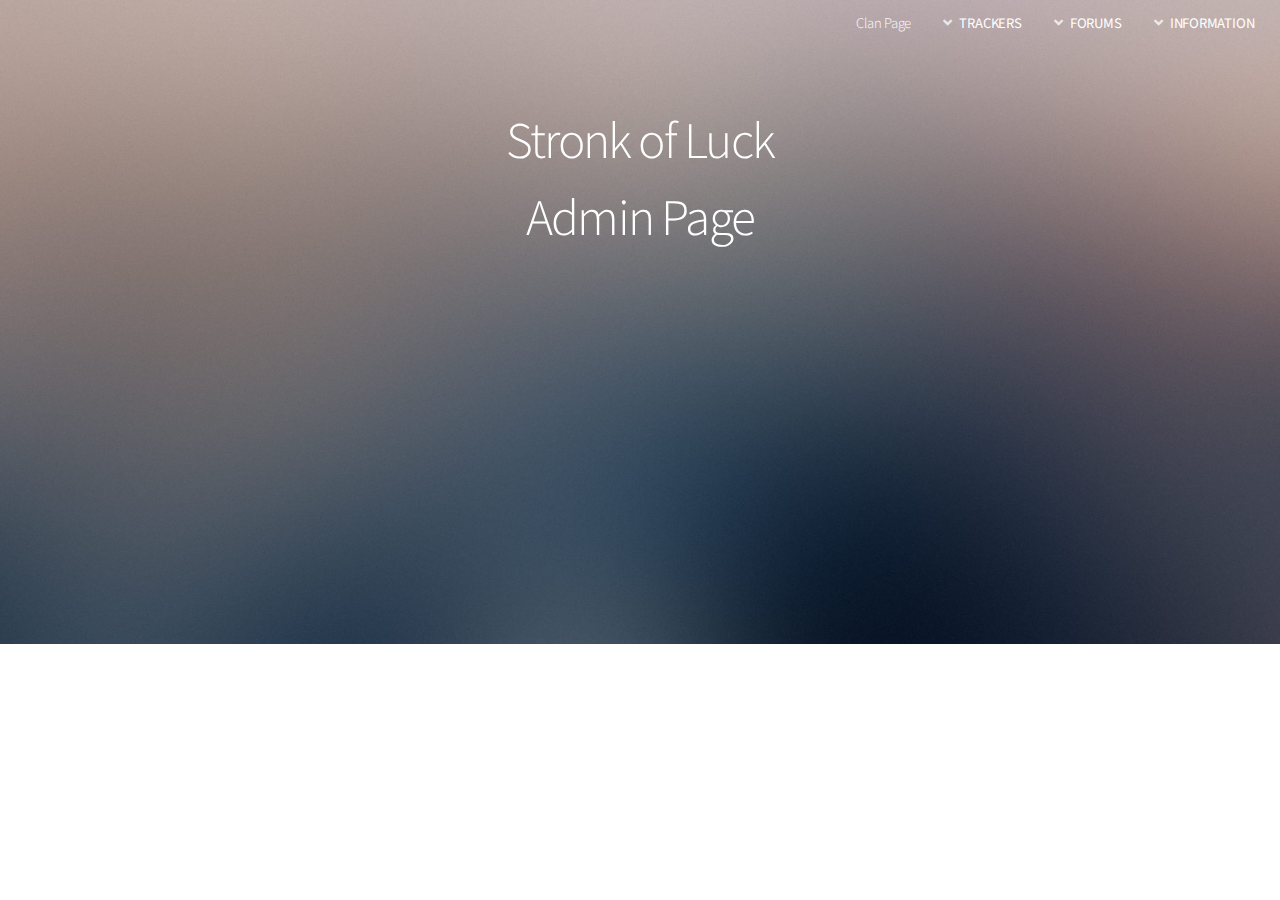
<file: index.html>
<!DOCTYPE HTML>

<html>
	<head>
		<title>STRONK OF LUCK - ADMIN PAGE</title>
		<meta charset="utf-8" />
		<meta name="viewport" content="width=device-width, initial-scale=1, user-scalable=no" />
		<link rel="stylesheet" href="assets/css/main1.css" />
	</head>
	<body>
		<div id="page-wrapper">

			<!-- Header -->
				<header id="header" class="alt">
					
					<nav id="nav">
						<ul>
			<li><a href="http://services.runescape.com/m=clan-home/clan/Stronk%20of%20Luck" target="_blank">Clan Page</a></li>
							<li>
								<b><a href="#" class="icon solid fa-angle-down">TRACKERS</a></b>
								<ul>
			<li><a href="https://docs.google.com/spreadsheets/d/1WR_7d6ysrt22IJMSfyMm2yw5zE3Q-Io3pjmzrR15iB4/edit#gid=0" target="_blank">Guest Tracker</a></li>
            <li><a href="https://docs.google.com/spreadsheets/d/1_hl8ZVlLQYo6twFkq_d51pB0wfhPUEYyTNiTgUmvX3g/edit?ts=5f4fdebe#gid=211312214" target="_blank">Clan XP Tracker</a></li>
            <li><a href="https://docs.google.com/spreadsheets/d/1tAejtEEqjmp5eZSw2b1F4j4zzGhBMt7ZC_iM9FNyd8k/edit?ts=5f4fe835#gid=1272824494" target="_blank">Citadel Tracker</a></li>
			<li><a href="https://www.runeclan.com/clan/stronk_of_luck" target="_blank">Rune Clan</a></li>
									
								</ul>
							</li>
							<li>
								<b><a href="#" class="icon solid fa-angle-down">FORUMS</a></b>
								<ul>
			<li><a href="https://secure.runescape.com/m=forum/forums?290,291,251,66164927" target="_blank">Recruit Forums</a></li>
            <li><a href="https://secure.runescape.com/m=forum/forums?94,95" target="_blank">LFC Forums</a></li>
									
								</ul>
							</li>
							<li>
								<b><a href="#" class="icon solid fa-angle-down">INFORMATION</a></b>
								<ul>
			<li><a href="https://runescape.wiki/" target="_blank">Rune Wiki</a></li>
            <li><a href="https://old.reddit.com/r/runescape/" target="_blank">RS Reddit</a></li>
            <li><a href="https://twitter.com/runescape" target="_blank">RS Twitter</a></li>
									
								</ul>
							</li>
							
						</ul>
					</nav>
				</header>

			<!-- Banner -->
					<section id="banner">
					<h2>Stronk of Luck</h2>
					<h2>Admin Page</h2>
					</ul>
				</section>
				

			<!-- Main -->
				

			<!-- Footer -->
				

		

		<!-- Scripts -->
			<script src="assets/js/jquery.min.js"></script>
			<script src="assets/js/jquery.dropotron.min.js"></script>
			<script src="assets/js/jquery.scrollex.min.js"></script>
			<script src="assets/js/browser.min.js"></script>
			<script src="assets/js/breakpoints.min.js"></script>
			<script src="assets/js/util.js"></script>
			<script src="assets/js/main.js"></script>

	</body>
</html>
</file>
<file: assets/css/main1.css>
@import url("fontawesome-all.min.css");
@import url("https://fonts.googleapis.com/css?family=Source+Sans+Pro:300,400,300italic,400italic");

/*
	Alpha by HTML5 UP
	html5up.net | @ajlkn
	Free for personal and commercial use under the CCA 3.0 license (html5up.net/license)
*/

/* Reset */

/* Based on meyerweb.com/eric/tools/css/reset (v2.0 | 20110126 | License: public domain) */

	html, div, span, applet, object,
	iframe, h1, h2, h3, h4, h5, h6, p, blockquote,
	pre, a, abbr, acronym, address, big, cite,
	code, del, dfn, em, img, ins, kbd, q, s, samp,
	small, strike, strong, sub, sup, tt, var, b,
	u, i, center, dl, dt, dd, ol, ul, li, fieldset,
	form, label, legend, table, caption, tbody,
	tfoot, thead, tr, th, td, article, aside,
	canvas, details, embed, figure, figcaption,
	footer, header, hgroup, menu, nav, output, ruby,
	section, summary, time, mark, audio, video {
		margin: 0;
		padding: 0;
		border: 0;
		font-size: 100%;
		font: inherit;
		vertical-align: baseline;
	}
	
	body
{margin:0;
padding:0; 
font-size:12px; 
font-family:verdana, Arial, Helvetica, sans-serif; 
color:#FFFFFF; 
background-image: url("images/image.jpg");
background-repeat: no-repeat;
background-size: cover;
}
	
		

	article, aside, details, figcaption, figure,
	footer, header, hgroup, menu, nav, section {
		display: block;
	}

	body {
		line-height: 1;
	}

	ol, ul {
		list-style: none;
	}

	blockquote, q {
		quotes: none;
	}

		blockquote:before, blockquote:after, q:before, q:after {
			content: '';
			content: none;
		}

	table {
		border-collapse: collapse;
		border-spacing: 0;
	}

	body {
		-webkit-text-size-adjust: none;
	}

	mark {
		background-color: transparent;
		color: inherit;
	}

	input::-moz-focus-inner {
		border: 0;
		padding: 0;
	}

	input, select, textarea {
		-moz-appearance: none;
		-webkit-appearance: none;
		-ms-appearance: none;
		appearance: none;
	}

/* Basic */

	@-ms-viewport {
		width: device-width;
	}

	body {
		-ms-overflow-style: scrollbar;
	}

	@media screen and (max-width: 480px) {

		html, body {
			min-width: 320px;
			min-height: 100%;
			background-image: url("images/image.jpg");
height: 100%;
background-repeat: no-repeat;

		}

	}

	html {
		box-sizing: border-box;
	}

	*, *:before, *:after {
		box-sizing: inherit;
	}

	

	body, input, select, textarea {
		color: #777;
		font-family: "Source Sans Pro", sans-serif;
		font-size: 16pt;
		font-weight: 300;
		line-height: 1.65em;
		letter-spacing: -0.015em;
	}

	a {
		-moz-transition: color 0.2s ease-in-out, border-bottom-color 0.2s ease-in-out;
		-webkit-transition: color 0.2s ease-in-out, border-bottom-color 0.2s ease-in-out;
		-ms-transition: color 0.2s ease-in-out, border-bottom-color 0.2s ease-in-out;
		transition: color 0.2s ease-in-out, border-bottom-color 0.2s ease-in-out;
		border-bottom: dotted 1px;
		color: #e89980;
		text-decoration: none;
	}

		a:hover {
			border-bottom-color: transparent;
		}

	strong, b {
		color: #646464;
		font-weight: 400;
	}

	em, i {
		font-style: italic;
	}

	p {
		margin: 0 0 2em 0;
	}

	h1, h2, h3, h4, h5, h6 {
		color: #646464;
		font-weight: 300;
		line-height: 1em;
		margin: 0 0 0.5em 0;
	}

		h1 a, h2 a, h3 a, h4 a, h5 a, h6 a {
			color: inherit;
			text-decoration: none;
		}

	h2 {
		font-size: 2.25em;
		line-height: 1.5em;
		letter-spacing: -0.035em;
	}

	h3 {
		font-size: 1.75em;
		line-height: 1.5em;
		letter-spacing: -0.025em;
	}

	h4 {
		font-size: 1.1em;
		line-height: 1.5em;
		letter-spacing: 0;
	}

	h5 {
		font-size: 0.9em;
		line-height: 1.5em;
		letter-spacing: 0;
	}

	h6 {
		font-size: 0.7em;
		line-height: 1.5em;
		letter-spacing: 0;
	}

	sub {
		font-size: 0.8em;
		position: relative;
		top: 0.5em;
	}

	sup {
		font-size: 0.8em;
		position: relative;
		top: -0.5em;
	}

	hr {
		border: 0;
		border-bottom: solid 2px #e5e5e5;
		margin: 2em 0;
	}

		hr.major {
			margin: 3em 0;
		}

	blockquote {
		border-left: solid 4px #e5e5e5;
		font-style: italic;
		margin: 0 0 2em 0;
		padding: 0.5em 0 0.5em 2em;
	}

	pre {
		-webkit-overflow-scrolling: touch;
		background: #f8f8f8;
		border-radius: 6px;
		border: solid 1px #e5e5e5;
		font-family: monospace;
		font-size: 0.9em;
		line-height: 1.75em;
		margin: 0 0 2em 0;
		overflow-x: auto;
		padding: 1em 1.5em;
	}

	code {
		background: #f8f8f8;
		border-radius: 6px;
		border: solid 1px #e5e5e5;
		font-family: monospace;
		font-size: 0.9em;
		margin: 0 0.25em;
		padding: 0.25em 0.65em;
	}

	.align-left {
		text-align: left;
	}

	.align-center {
		text-align: center;
	}

	.align-right {
		text-align: right;
	}

/* Row */

	.row {
		display: flex;
		flex-wrap: wrap;
		box-sizing: border-box;
		align-items: stretch;
	}

		.row > * {
			box-sizing: border-box;
		}

		.row.gtr-uniform > * > :last-child {
			margin-bottom: 0;
		}

		.row.aln-left {
			justify-content: flex-start;
		}

		.row.aln-center {
			justify-content: center;
		}

		.row.aln-right {
			justify-content: flex-end;
		}

		.row.aln-top {
			align-items: flex-start;
		}

		.row.aln-middle {
			align-items: center;
		}

		.row.aln-bottom {
			align-items: flex-end;
		}

		.row > .imp {
			order: -1;
		}

		.row > .col-1 {
			width: 8.33333%;
		}

		.row > .off-1 {
			margin-left: 8.33333%;
		}

		.row > .col-2 {
			width: 16.66667%;
		}

		.row > .off-2 {
			margin-left: 16.66667%;
		}

		.row > .col-3 {
			width: 25%;
		}

		.row > .off-3 {
			margin-left: 25%;
		}

		.row > .col-4 {
			width: 33.33333%;
		}

		.row > .off-4 {
			margin-left: 33.33333%;
		}

		.row > .col-5 {
			width: 41.66667%;
		}

		.row > .off-5 {
			margin-left: 41.66667%;
		}

		.row > .col-6 {
			width: 50%;
		}

		.row > .off-6 {
			margin-left: 50%;
		}

		.row > .col-7 {
			width: 58.33333%;
		}

		.row > .off-7 {
			margin-left: 58.33333%;
		}

		.row > .col-8 {
			width: 66.66667%;
		}

		.row > .off-8 {
			margin-left: 66.66667%;
		}

		.row > .col-9 {
			width: 75%;
		}

		.row > .off-9 {
			margin-left: 75%;
		}

		.row > .col-10 {
			width: 83.33333%;
		}

		.row > .off-10 {
			margin-left: 83.33333%;
		}

		.row > .col-11 {
			width: 91.66667%;
		}

		.row > .off-11 {
			margin-left: 91.66667%;
		}

		.row > .col-12 {
			width: 100%;
		}

		.row > .off-12 {
			margin-left: 100%;
		}

		.row.gtr-0 {
			margin-top: 0;
			margin-left: 0em;
		}

			.row.gtr-0 > * {
				padding: 0 0 0 0em;
			}

			.row.gtr-0.gtr-uniform {
				margin-top: 0em;
			}

				.row.gtr-0.gtr-uniform > * {
					padding-top: 0em;
				}

		.row.gtr-25 {
			margin-top: 0;
			margin-left: -0.5em;
		}

			.row.gtr-25 > * {
				padding: 0 0 0 0.5em;
			}

			.row.gtr-25.gtr-uniform {
				margin-top: -0.5em;
			}

				.row.gtr-25.gtr-uniform > * {
					padding-top: 0.5em;
				}

		.row.gtr-50 {
			margin-top: 0;
			margin-left: -1em;
		}

			.row.gtr-50 > * {
				padding: 0 0 0 1em;
			}

			.row.gtr-50.gtr-uniform {
				margin-top: -1em;
			}

				.row.gtr-50.gtr-uniform > * {
					padding-top: 1em;
				}

		.row {
			margin-top: 0;
			margin-left: -2em;
		}

			.row > * {
				padding: 0 0 0 2em;
			}

			.row.gtr-uniform {
				margin-top: -2em;
			}

				.row.gtr-uniform > * {
					padding-top: 2em;
				}

		.row.gtr-150 {
			margin-top: 0;
			margin-left: -3em;
		}

			.row.gtr-150 > * {
				padding: 0 0 0 3em;
			}

			.row.gtr-150.gtr-uniform {
				margin-top: -3em;
			}

				.row.gtr-150.gtr-uniform > * {
					padding-top: 3em;
				}

		.row.gtr-200 {
			margin-top: 0;
			margin-left: -4em;
		}

			.row.gtr-200 > * {
				padding: 0 0 0 4em;
			}

			.row.gtr-200.gtr-uniform {
				margin-top: -4em;
			}

				.row.gtr-200.gtr-uniform > * {
					padding-top: 4em;
				}

		@media screen and (max-width: 1680px) {

			.row {
				display: flex;
				flex-wrap: wrap;
				box-sizing: border-box;
				align-items: stretch;
			}

				.row > * {
					box-sizing: border-box;
				}

				.row.gtr-uniform > * > :last-child {
					margin-bottom: 0;
				}

				.row.aln-left {
					justify-content: flex-start;
				}

				.row.aln-center {
					justify-content: center;
				}

				.row.aln-right {
					justify-content: flex-end;
				}

				.row.aln-top {
					align-items: flex-start;
				}

				.row.aln-middle {
					align-items: center;
				}

				.row.aln-bottom {
					align-items: flex-end;
				}

				.row > .imp-wide {
					order: -1;
				}

				.row > .col-1-wide {
					width: 8.33333%;
				}

				.row > .off-1-wide {
					margin-left: 8.33333%;
				}

				.row > .col-2-wide {
					width: 16.66667%;
				}

				.row > .off-2-wide {
					margin-left: 16.66667%;
				}

				.row > .col-3-wide {
					width: 25%;
				}

				.row > .off-3-wide {
					margin-left: 25%;
				}

				.row > .col-4-wide {
					width: 33.33333%;
				}

				.row > .off-4-wide {
					margin-left: 33.33333%;
				}

				.row > .col-5-wide {
					width: 41.66667%;
				}

				.row > .off-5-wide {
					margin-left: 41.66667%;
				}

				.row > .col-6-wide {
					width: 50%;
				}

				.row > .off-6-wide {
					margin-left: 50%;
				}

				.row > .col-7-wide {
					width: 58.33333%;
				}

				.row > .off-7-wide {
					margin-left: 58.33333%;
				}

				.row > .col-8-wide {
					width: 66.66667%;
				}

				.row > .off-8-wide {
					margin-left: 66.66667%;
				}

				.row > .col-9-wide {
					width: 75%;
				}

				.row > .off-9-wide {
					margin-left: 75%;
				}

				.row > .col-10-wide {
					width: 83.33333%;
				}

				.row > .off-10-wide {
					margin-left: 83.33333%;
				}

				.row > .col-11-wide {
					width: 91.66667%;
				}

				.row > .off-11-wide {
					margin-left: 91.66667%;
				}

				.row > .col-12-wide {
					width: 100%;
				}

				.row > .off-12-wide {
					margin-left: 100%;
				}

				.row.gtr-0 {
					margin-top: 0;
					margin-left: 0em;
				}

					.row.gtr-0 > * {
						padding: 0 0 0 0em;
					}

					.row.gtr-0.gtr-uniform {
						margin-top: 0em;
					}

						.row.gtr-0.gtr-uniform > * {
							padding-top: 0em;
						}

				.row.gtr-25 {
					margin-top: 0;
					margin-left: -0.5em;
				}

					.row.gtr-25 > * {
						padding: 0 0 0 0.5em;
					}

					.row.gtr-25.gtr-uniform {
						margin-top: -0.5em;
					}

						.row.gtr-25.gtr-uniform > * {
							padding-top: 0.5em;
						}

				.row.gtr-50 {
					margin-top: 0;
					margin-left: -1em;
				}

					.row.gtr-50 > * {
						padding: 0 0 0 1em;
					}

					.row.gtr-50.gtr-uniform {
						margin-top: -1em;
					}

						.row.gtr-50.gtr-uniform > * {
							padding-top: 1em;
						}

				.row {
					margin-top: 0;
					margin-left: -2em;
				}

					.row > * {
						padding: 0 0 0 2em;
					}

					.row.gtr-uniform {
						margin-top: -2em;
					}

						.row.gtr-uniform > * {
							padding-top: 2em;
						}

				.row.gtr-150 {
					margin-top: 0;
					margin-left: -3em;
				}

					.row.gtr-150 > * {
						padding: 0 0 0 3em;
					}

					.row.gtr-150.gtr-uniform {
						margin-top: -3em;
					}

						.row.gtr-150.gtr-uniform > * {
							padding-top: 3em;
						}

				.row.gtr-200 {
					margin-top: 0;
					margin-left: -4em;
				}

					.row.gtr-200 > * {
						padding: 0 0 0 4em;
					}

					.row.gtr-200.gtr-uniform {
						margin-top: -4em;
					}

						.row.gtr-200.gtr-uniform > * {
							padding-top: 4em;
						}

		}

		@media screen and (max-width: 1280px) {

			.row {
				display: flex;
				flex-wrap: wrap;
				box-sizing: border-box;
				align-items: stretch;
			}

				.row > * {
					box-sizing: border-box;
				}

				.row.gtr-uniform > * > :last-child {
					margin-bottom: 0;
				}

				.row.aln-left {
					justify-content: flex-start;
				}

				.row.aln-center {
					justify-content: center;
				}

				.row.aln-right {
					justify-content: flex-end;
				}

				.row.aln-top {
					align-items: flex-start;
				}

				.row.aln-middle {
					align-items: center;
				}

				.row.aln-bottom {
					align-items: flex-end;
				}

				.row > .imp-normal {
					order: -1;
				}

				.row > .col-1-normal {
					width: 8.33333%;
				}

				.row > .off-1-normal {
					margin-left: 8.33333%;
				}

				.row > .col-2-normal {
					width: 16.66667%;
				}

				.row > .off-2-normal {
					margin-left: 16.66667%;
				}

				.row > .col-3-normal {
					width: 25%;
				}

				.row > .off-3-normal {
					margin-left: 25%;
				}

				.row > .col-4-normal {
					width: 33.33333%;
				}

				.row > .off-4-normal {
					margin-left: 33.33333%;
				}

				.row > .col-5-normal {
					width: 41.66667%;
				}

				.row > .off-5-normal {
					margin-left: 41.66667%;
				}

				.row > .col-6-normal {
					width: 50%;
				}

				.row > .off-6-normal {
					margin-left: 50%;
				}

				.row > .col-7-normal {
					width: 58.33333%;
				}

				.row > .off-7-normal {
					margin-left: 58.33333%;
				}

				.row > .col-8-normal {
					width: 66.66667%;
				}

				.row > .off-8-normal {
					margin-left: 66.66667%;
				}

				.row > .col-9-normal {
					width: 75%;
				}

				.row > .off-9-normal {
					margin-left: 75%;
				}

				.row > .col-10-normal {
					width: 83.33333%;
				}

				.row > .off-10-normal {
					margin-left: 83.33333%;
				}

				.row > .col-11-normal {
					width: 91.66667%;
				}

				.row > .off-11-normal {
					margin-left: 91.66667%;
				}

				.row > .col-12-normal {
					width: 100%;
				}

				.row > .off-12-normal {
					margin-left: 100%;
				}

				.row.gtr-0 {
					margin-top: 0;
					margin-left: 0em;
				}

					.row.gtr-0 > * {
						padding: 0 0 0 0em;
					}

					.row.gtr-0.gtr-uniform {
						margin-top: 0em;
					}

						.row.gtr-0.gtr-uniform > * {
							padding-top: 0em;
						}

				.row.gtr-25 {
					margin-top: 0;
					margin-left: -0.5em;
				}

					.row.gtr-25 > * {
						padding: 0 0 0 0.5em;
					}

					.row.gtr-25.gtr-uniform {
						margin-top: -0.5em;
					}

						.row.gtr-25.gtr-uniform > * {
							padding-top: 0.5em;
						}

				.row.gtr-50 {
					margin-top: 0;
					margin-left: -1em;
				}

					.row.gtr-50 > * {
						padding: 0 0 0 1em;
					}

					.row.gtr-50.gtr-uniform {
						margin-top: -1em;
					}

						.row.gtr-50.gtr-uniform > * {
							padding-top: 1em;
						}

				.row {
					margin-top: 0;
					margin-left: -2em;
				}

					.row > * {
						padding: 0 0 0 2em;
					}

					.row.gtr-uniform {
						margin-top: -2em;
					}

						.row.gtr-uniform > * {
							padding-top: 2em;
						}

				.row.gtr-150 {
					margin-top: 0;
					margin-left: -3em;
				}

					.row.gtr-150 > * {
						padding: 0 0 0 3em;
					}

					.row.gtr-150.gtr-uniform {
						margin-top: -3em;
					}

						.row.gtr-150.gtr-uniform > * {
							padding-top: 3em;
						}

				.row.gtr-200 {
					margin-top: 0;
					margin-left: -4em;
				}

					.row.gtr-200 > * {
						padding: 0 0 0 4em;
					}

					.row.gtr-200.gtr-uniform {
						margin-top: -4em;
					}

						.row.gtr-200.gtr-uniform > * {
							padding-top: 4em;
						}

		}

		@media screen and (max-width: 980px) {

			.row {
				display: flex;
				flex-wrap: wrap;
				box-sizing: border-box;
				align-items: stretch;
			}

				.row > * {
					box-sizing: border-box;
				}

				.row.gtr-uniform > * > :last-child {
					margin-bottom: 0;
				}

				.row.aln-left {
					justify-content: flex-start;
				}

				.row.aln-center {
					justify-content: center;
				}

				.row.aln-right {
					justify-content: flex-end;
				}

				.row.aln-top {
					align-items: flex-start;
				}

				.row.aln-middle {
					align-items: center;
				}

				.row.aln-bottom {
					align-items: flex-end;
				}

				.row > .imp-narrow {
					order: -1;
				}

				.row > .col-1-narrow {
					width: 8.33333%;
				}

				.row > .off-1-narrow {
					margin-left: 8.33333%;
				}

				.row > .col-2-narrow {
					width: 16.66667%;
				}

				.row > .off-2-narrow {
					margin-left: 16.66667%;
				}

				.row > .col-3-narrow {
					width: 25%;
				}

				.row > .off-3-narrow {
					margin-left: 25%;
				}

				.row > .col-4-narrow {
					width: 33.33333%;
				}

				.row > .off-4-narrow {
					margin-left: 33.33333%;
				}

				.row > .col-5-narrow {
					width: 41.66667%;
				}

				.row > .off-5-narrow {
					margin-left: 41.66667%;
				}

				.row > .col-6-narrow {
					width: 50%;
				}

				.row > .off-6-narrow {
					margin-left: 50%;
				}

				.row > .col-7-narrow {
					width: 58.33333%;
				}

				.row > .off-7-narrow {
					margin-left: 58.33333%;
				}

				.row > .col-8-narrow {
					width: 66.66667%;
				}

				.row > .off-8-narrow {
					margin-left: 66.66667%;
				}

				.row > .col-9-narrow {
					width: 75%;
				}

				.row > .off-9-narrow {
					margin-left: 75%;
				}

				.row > .col-10-narrow {
					width: 83.33333%;
				}

				.row > .off-10-narrow {
					margin-left: 83.33333%;
				}

				.row > .col-11-narrow {
					width: 91.66667%;
				}

				.row > .off-11-narrow {
					margin-left: 91.66667%;
				}

				.row > .col-12-narrow {
					width: 100%;
				}

				.row > .off-12-narrow {
					margin-left: 100%;
				}

				.row.gtr-0 {
					margin-top: 0;
					margin-left: 0em;
				}

					.row.gtr-0 > * {
						padding: 0 0 0 0em;
					}

					.row.gtr-0.gtr-uniform {
						margin-top: 0em;
					}

						.row.gtr-0.gtr-uniform > * {
							padding-top: 0em;
						}

				.row.gtr-25 {
					margin-top: 0;
					margin-left: -0.5em;
				}

					.row.gtr-25 > * {
						padding: 0 0 0 0.5em;
					}

					.row.gtr-25.gtr-uniform {
						margin-top: -0.5em;
					}

						.row.gtr-25.gtr-uniform > * {
							padding-top: 0.5em;
						}

				.row.gtr-50 {
					margin-top: 0;
					margin-left: -1em;
				}

					.row.gtr-50 > * {
						padding: 0 0 0 1em;
					}

					.row.gtr-50.gtr-uniform {
						margin-top: -1em;
					}

						.row.gtr-50.gtr-uniform > * {
							padding-top: 1em;
						}

				.row {
					margin-top: 0;
					margin-left: -2em;
				}

					.row > * {
						padding: 0 0 0 2em;
					}

					.row.gtr-uniform {
						margin-top: -2em;
					}

						.row.gtr-uniform > * {
							padding-top: 2em;
						}

				.row.gtr-150 {
					margin-top: 0;
					margin-left: -3em;
				}

					.row.gtr-150 > * {
						padding: 0 0 0 3em;
					}

					.row.gtr-150.gtr-uniform {
						margin-top: -3em;
					}

						.row.gtr-150.gtr-uniform > * {
							padding-top: 3em;
						}

				.row.gtr-200 {
					margin-top: 0;
					margin-left: -4em;
				}

					.row.gtr-200 > * {
						padding: 0 0 0 4em;
					}

					.row.gtr-200.gtr-uniform {
						margin-top: -4em;
					}

						.row.gtr-200.gtr-uniform > * {
							padding-top: 4em;
						}

		}

		@media screen and (max-width: 840px) {

			.row {
				display: flex;
				flex-wrap: wrap;
				box-sizing: border-box;
				align-items: stretch;
			}

				.row > * {
					box-sizing: border-box;
				}

				.row.gtr-uniform > * > :last-child {
					margin-bottom: 0;
				}

				.row.aln-left {
					justify-content: flex-start;
				}

				.row.aln-center {
					justify-content: center;
				}

				.row.aln-right {
					justify-content: flex-end;
				}

				.row.aln-top {
					align-items: flex-start;
				}

				.row.aln-middle {
					align-items: center;
				}

				.row.aln-bottom {
					align-items: flex-end;
				}

				.row > .imp-narrower {
					order: -1;
				}

				.row > .col-1-narrower {
					width: 8.33333%;
				}

				.row > .off-1-narrower {
					margin-left: 8.33333%;
				}

				.row > .col-2-narrower {
					width: 16.66667%;
				}

				.row > .off-2-narrower {
					margin-left: 16.66667%;
				}

				.row > .col-3-narrower {
					width: 25%;
				}

				.row > .off-3-narrower {
					margin-left: 25%;
				}

				.row > .col-4-narrower {
					width: 33.33333%;
				}

				.row > .off-4-narrower {
					margin-left: 33.33333%;
				}

				.row > .col-5-narrower {
					width: 41.66667%;
				}

				.row > .off-5-narrower {
					margin-left: 41.66667%;
				}

				.row > .col-6-narrower {
					width: 50%;
				}

				.row > .off-6-narrower {
					margin-left: 50%;
				}

				.row > .col-7-narrower {
					width: 58.33333%;
				}

				.row > .off-7-narrower {
					margin-left: 58.33333%;
				}

				.row > .col-8-narrower {
					width: 66.66667%;
				}

				.row > .off-8-narrower {
					margin-left: 66.66667%;
				}

				.row > .col-9-narrower {
					width: 75%;
				}

				.row > .off-9-narrower {
					margin-left: 75%;
				}

				.row > .col-10-narrower {
					width: 83.33333%;
				}

				.row > .off-10-narrower {
					margin-left: 83.33333%;
				}

				.row > .col-11-narrower {
					width: 91.66667%;
				}

				.row > .off-11-narrower {
					margin-left: 91.66667%;
				}

				.row > .col-12-narrower {
					width: 100%;
				}

				.row > .off-12-narrower {
					margin-left: 100%;
				}

				.row.gtr-0 {
					margin-top: 0;
					margin-left: 0em;
				}

					.row.gtr-0 > * {
						padding: 0 0 0 0em;
					}

					.row.gtr-0.gtr-uniform {
						margin-top: 0em;
					}

						.row.gtr-0.gtr-uniform > * {
							padding-top: 0em;
						}

				.row.gtr-25 {
					margin-top: 0;
					margin-left: -0.5em;
				}

					.row.gtr-25 > * {
						padding: 0 0 0 0.5em;
					}

					.row.gtr-25.gtr-uniform {
						margin-top: -0.5em;
					}

						.row.gtr-25.gtr-uniform > * {
							padding-top: 0.5em;
						}

				.row.gtr-50 {
					margin-top: 0;
					margin-left: -1em;
				}

					.row.gtr-50 > * {
						padding: 0 0 0 1em;
					}

					.row.gtr-50.gtr-uniform {
						margin-top: -1em;
					}

						.row.gtr-50.gtr-uniform > * {
							padding-top: 1em;
						}

				.row {
					margin-top: 0;
					margin-left: -2em;
				}

					.row > * {
						padding: 0 0 0 2em;
					}

					.row.gtr-uniform {
						margin-top: -2em;
					}

						.row.gtr-uniform > * {
							padding-top: 2em;
						}

				.row.gtr-150 {
					margin-top: 0;
					margin-left: -3em;
				}

					.row.gtr-150 > * {
						padding: 0 0 0 3em;
					}

					.row.gtr-150.gtr-uniform {
						margin-top: -3em;
					}

						.row.gtr-150.gtr-uniform > * {
							padding-top: 3em;
						}

				.row.gtr-200 {
					margin-top: 0;
					margin-left: -4em;
				}

					.row.gtr-200 > * {
						padding: 0 0 0 4em;
					}

					.row.gtr-200.gtr-uniform {
						margin-top: -4em;
					}

						.row.gtr-200.gtr-uniform > * {
							padding-top: 4em;
						}

		}

		@media screen and (max-width: 736px) {

			.row {
				display: flex;
				flex-wrap: wrap;
				box-sizing: border-box;
				align-items: stretch;
			}

				.row > * {
					box-sizing: border-box;
				}

				.row.gtr-uniform > * > :last-child {
					margin-bottom: 0;
				}

				.row.aln-left {
					justify-content: flex-start;
				}

				.row.aln-center {
					justify-content: center;
				}

				.row.aln-right {
					justify-content: flex-end;
				}

				.row.aln-top {
					align-items: flex-start;
				}

				.row.aln-middle {
					align-items: center;
				}

				.row.aln-bottom {
					align-items: flex-end;
				}

				.row > .imp-mobile {
					order: -1;
				}

				.row > .col-1-mobile {
					width: 8.33333%;
				}

				.row > .off-1-mobile {
					margin-left: 8.33333%;
				}

				.row > .col-2-mobile {
					width: 16.66667%;
				}

				.row > .off-2-mobile {
					margin-left: 16.66667%;
				}

				.row > .col-3-mobile {
					width: 25%;
				}

				.row > .off-3-mobile {
					margin-left: 25%;
				}

				.row > .col-4-mobile {
					width: 33.33333%;
				}

				.row > .off-4-mobile {
					margin-left: 33.33333%;
				}

				.row > .col-5-mobile {
					width: 41.66667%;
				}

				.row > .off-5-mobile {
					margin-left: 41.66667%;
				}

				.row > .col-6-mobile {
					width: 50%;
				}

				.row > .off-6-mobile {
					margin-left: 50%;
				}

				.row > .col-7-mobile {
					width: 58.33333%;
				}

				.row > .off-7-mobile {
					margin-left: 58.33333%;
				}

				.row > .col-8-mobile {
					width: 66.66667%;
				}

				.row > .off-8-mobile {
					margin-left: 66.66667%;
				}

				.row > .col-9-mobile {
					width: 75%;
				}

				.row > .off-9-mobile {
					margin-left: 75%;
				}

				.row > .col-10-mobile {
					width: 83.33333%;
				}

				.row > .off-10-mobile {
					margin-left: 83.33333%;
				}

				.row > .col-11-mobile {
					width: 91.66667%;
				}

				.row > .off-11-mobile {
					margin-left: 91.66667%;
				}

				.row > .col-12-mobile {
					width: 100%;
				}

				.row > .off-12-mobile {
					margin-left: 100%;
				}

				.row.gtr-0 {
					margin-top: 0;
					margin-left: 0em;
				}

					.row.gtr-0 > * {
						padding: 0 0 0 0em;
					}

					.row.gtr-0.gtr-uniform {
						margin-top: 0em;
					}

						.row.gtr-0.gtr-uniform > * {
							padding-top: 0em;
						}

				.row.gtr-25 {
					margin-top: 0;
					margin-left: -0.5em;
				}

					.row.gtr-25 > * {
						padding: 0 0 0 0.5em;
					}

					.row.gtr-25.gtr-uniform {
						margin-top: -0.5em;
					}

						.row.gtr-25.gtr-uniform > * {
							padding-top: 0.5em;
						}

				.row.gtr-50 {
					margin-top: 0;
					margin-left: -1em;
				}

					.row.gtr-50 > * {
						padding: 0 0 0 1em;
					}

					.row.gtr-50.gtr-uniform {
						margin-top: -1em;
					}

						.row.gtr-50.gtr-uniform > * {
							padding-top: 1em;
						}

				.row {
					margin-top: 0;
					margin-left: -2em;
				}

					.row > * {
						padding: 0 0 0 2em;
					}

					.row.gtr-uniform {
						margin-top: -2em;
					}

						.row.gtr-uniform > * {
							padding-top: 2em;
						}

				.row.gtr-150 {
					margin-top: 0;
					margin-left: -3em;
				}

					.row.gtr-150 > * {
						padding: 0 0 0 3em;
					}

					.row.gtr-150.gtr-uniform {
						margin-top: -3em;
					}

						.row.gtr-150.gtr-uniform > * {
							padding-top: 3em;
						}

				.row.gtr-200 {
					margin-top: 0;
					margin-left: -4em;
				}

					.row.gtr-200 > * {
						padding: 0 0 0 4em;
					}

					.row.gtr-200.gtr-uniform {
						margin-top: -4em;
					}

						.row.gtr-200.gtr-uniform > * {
							padding-top: 4em;
						}

		}

		@media screen and (max-width: 480px) {

			.row {
				display: flex;
				flex-wrap: wrap;
				box-sizing: border-box;
				align-items: stretch;
			}

				.row > * {
					box-sizing: border-box;
				}

				.row.gtr-uniform > * > :last-child {
					margin-bottom: 0;
				}

				.row.aln-left {
					justify-content: flex-start;
				}

				.row.aln-center {
					justify-content: center;
				}

				.row.aln-right {
					justify-content: flex-end;
				}

				.row.aln-top {
					align-items: flex-start;
				}

				.row.aln-middle {
					align-items: center;
				}

				.row.aln-bottom {
					align-items: flex-end;
				}

				.row > .imp-mobilep {
					order: -1;
				}

				.row > .col-1-mobilep {
					width: 8.33333%;
				}

				.row > .off-1-mobilep {
					margin-left: 8.33333%;
				}

				.row > .col-2-mobilep {
					width: 16.66667%;
				}

				.row > .off-2-mobilep {
					margin-left: 16.66667%;
				}

				.row > .col-3-mobilep {
					width: 25%;
				}

				.row > .off-3-mobilep {
					margin-left: 25%;
				}

				.row > .col-4-mobilep {
					width: 33.33333%;
				}

				.row > .off-4-mobilep {
					margin-left: 33.33333%;
				}

				.row > .col-5-mobilep {
					width: 41.66667%;
				}

				.row > .off-5-mobilep {
					margin-left: 41.66667%;
				}

				.row > .col-6-mobilep {
					width: 50%;
				}

				.row > .off-6-mobilep {
					margin-left: 50%;
				}

				.row > .col-7-mobilep {
					width: 58.33333%;
				}

				.row > .off-7-mobilep {
					margin-left: 58.33333%;
				}

				.row > .col-8-mobilep {
					width: 66.66667%;
				}

				.row > .off-8-mobilep {
					margin-left: 66.66667%;
				}

				.row > .col-9-mobilep {
					width: 75%;
				}

				.row > .off-9-mobilep {
					margin-left: 75%;
				}

				.row > .col-10-mobilep {
					width: 83.33333%;
				}

				.row > .off-10-mobilep {
					margin-left: 83.33333%;
				}

				.row > .col-11-mobilep {
					width: 91.66667%;
				}

				.row > .off-11-mobilep {
					margin-left: 91.66667%;
				}

				.row > .col-12-mobilep {
					width: 100%;
				}

				.row > .off-12-mobilep {
					margin-left: 100%;
				}

				.row.gtr-0 {
					margin-top: 0;
					margin-left: 0em;
				}

					.row.gtr-0 > * {
						padding: 0 0 0 0em;
					}

					.row.gtr-0.gtr-uniform {
						margin-top: 0em;
					}

						.row.gtr-0.gtr-uniform > * {
							padding-top: 0em;
						}

				.row.gtr-25 {
					margin-top: 0;
					margin-left: -0.5em;
				}

					.row.gtr-25 > * {
						padding: 0 0 0 0.5em;
					}

					.row.gtr-25.gtr-uniform {
						margin-top: -0.5em;
					}

						.row.gtr-25.gtr-uniform > * {
							padding-top: 0.5em;
						}

				.row.gtr-50 {
					margin-top: 0;
					margin-left: -1em;
				}

					.row.gtr-50 > * {
						padding: 0 0 0 1em;
					}

					.row.gtr-50.gtr-uniform {
						margin-top: -1em;
					}

						.row.gtr-50.gtr-uniform > * {
							padding-top: 1em;
						}

				.row {
					margin-top: 0;
					margin-left: -2em;
				}

					.row > * {
						padding: 0 0 0 2em;
					}

					.row.gtr-uniform {
						margin-top: -2em;
					}

						.row.gtr-uniform > * {
							padding-top: 2em;
						}

				.row.gtr-150 {
					margin-top: 0;
					margin-left: -3em;
				}

					.row.gtr-150 > * {
						padding: 0 0 0 3em;
					}

					.row.gtr-150.gtr-uniform {
						margin-top: -3em;
					}

						.row.gtr-150.gtr-uniform > * {
							padding-top: 3em;
						}

				.row.gtr-200 {
					margin-top: 0;
					margin-left: -4em;
				}

					.row.gtr-200 > * {
						padding: 0 0 0 4em;
					}

					.row.gtr-200.gtr-uniform {
						margin-top: -4em;
					}

						.row.gtr-200.gtr-uniform > * {
							padding-top: 4em;
						}

		}

/* Container */

	.container {
		margin: 0 auto;
		max-width: calc(100% - 5em);
		width: 60em;
	}

		.container.xsmall {
			width: 15em;
		}

		.container.small {
			width: 30em;
		}

		.container.medium {
			width: 45em;
		}

		.container.large {
			width: 75em;
		}

		.container.xlarge {
			width: 90em;
		}

		.container.max {
			width: 100%;
		}

		@media screen and (max-width: 840px) {

			.container {
				width: 100% !important;
			}

		}

		@media screen and (max-width: 736px) {

			.container {
				max-width: 100%;
			}

		}

/* Section/Article */

	section.special, article.special {
		text-align: center;
	}

	header p {
		color: #999;
		position: relative;
		margin: 0 0 1.5em 0;
		font-style: italic;
	}

	header h2 + p {
		font-size: 1.25em;
		margin-top: -1em;
		line-height: 1.5em;
	}

	header h3 + p {
		font-size: 1.1em;
		margin-top: -0.85em;
		line-height: 1.5em;
	}

	header h4 + p,
	header h5 + p,
	header h6 + p {
		font-size: 0.8em;
		margin-top: -0.5em;
		line-height: 1.5em;
	}

	header.major {
		padding: 1em 0;
		text-align: center;
	}

		header.major h2 {
			margin: 0;
		}

		header.major p {
			display: inline-block;
			border-top: solid 2px #e5e5e5;
			color: #777;
			margin: 1.5em 0 0 0;
			padding: 1.5em 0 0 0;
			font-style: normal;
		}

/* Form */

	form {
		margin: 0 0 2em 0;
	}

	label {
		color: #646464;
		display: block;
		font-size: 0.9em;
		font-weight: 300;
		margin: 0 0 1em 0;
	}

	input[type="text"],
	input[type="password"],
	input[type="email"],
	select,
	textarea {
		-moz-appearance: none;
		-webkit-appearance: none;
		-ms-appearance: none;
		appearance: none;
		background-color: #f8f8f8;
		border-radius: 6px;
		border: solid 1px #e5e5e5;
		color: inherit;
		display: block;
		outline: 0;
		padding: 0 1em;
		text-decoration: none;
		width: 100%;
	}

		input[type="text"]:invalid,
		input[type="password"]:invalid,
		input[type="email"]:invalid,
		select:invalid,
		textarea:invalid {
			box-shadow: none;
		}

		input[type="text"]:focus,
		input[type="password"]:focus,
		input[type="email"]:focus,
		select:focus,
		textarea:focus {
			border-color: #e89980;
			box-shadow: 0 0 0 2px #e89980;
		}

	select {
		background-image: url("data:image/svg+xml;charset=utf8,%3Csvg xmlns='http://www.w3.org/2000/svg' width='40' height='40' preserveAspectRatio='none' viewBox='0 0 40 40'%3E%3Cpath d='M9.4,12.3l10.4,10.4l10.4-10.4c0.2-0.2,0.5-0.4,0.9-0.4c0.3,0,0.6,0.1,0.9,0.4l3.3,3.3c0.2,0.2,0.4,0.5,0.4,0.9 c0,0.4-0.1,0.6-0.4,0.9L20.7,31.9c-0.2,0.2-0.5,0.4-0.9,0.4c-0.3,0-0.6-0.1-0.9-0.4L4.3,17.3c-0.2-0.2-0.4-0.5-0.4-0.9 c0-0.4,0.1-0.6,0.4-0.9l3.3-3.3c0.2-0.2,0.5-0.4,0.9-0.4S9.1,12.1,9.4,12.3z' fill='%23e5e5e5' /%3E%3C/svg%3E");
		background-size: 1.25em;
		background-repeat: no-repeat;
		background-position: calc(100% - 1em) center;
		height: 3em;
		padding-right: 3em;
		text-overflow: ellipsis;
	}

		select option {
			color: #777;
			
		}

		select:focus::-ms-value {
			background-color: transparent;
		}

		select::-ms-expand {
			display: none;
		}

	input[type="text"],
	input[type="password"],
	input[type="email"],
	select {
		height: 3em;
	}

	textarea {
		padding: 0.75em 1em;
	}

	input[type="checkbox"],
	input[type="radio"] {
		-moz-appearance: none;
		-webkit-appearance: none;
		-ms-appearance: none;
		appearance: none;
		display: block;
		float: left;
		margin-right: -2em;
		opacity: 0;
		width: 1em;
		z-index: -1;
	}

		input[type="checkbox"] + label,
		input[type="radio"] + label {
			text-decoration: none;
			color: #777;
			cursor: pointer;
			display: inline-block;
			font-size: 1em;
			font-weight: 300;
			padding-left: 2.55em;
			padding-right: 0.75em;
			position: relative;
		}

			input[type="checkbox"] + label:before,
			input[type="radio"] + label:before {
				-moz-osx-font-smoothing: grayscale;
				-webkit-font-smoothing: antialiased;
				display: inline-block;
				font-style: normal;
				font-variant: normal;
				text-rendering: auto;
				line-height: 1;
				text-transform: none !important;
				font-family: 'Font Awesome 5 Free';
				font-weight: 900;
			}

			input[type="checkbox"] + label:before,
			input[type="radio"] + label:before {
				background: #f8f8f8;
				border-radius: 6px;
				border: solid 1px #e5e5e5;
				content: '';
				display: inline-block;
				font-size: 0.8em;
				height: 2.25em;
				left: 0;
				line-height: 2.25em;
				position: absolute;
				text-align: center;
				top: 0;
				width: 2.25em;
			}

		input[type="checkbox"]:checked + label:before,
		input[type="radio"]:checked + label:before {
			background: #666;
			border-color: #666;
			color: #ffffff;
			content: '\f00c';
		}

		input[type="checkbox"]:focus + label:before,
		input[type="radio"]:focus + label:before {
			border-color: #e89980;
			box-shadow: 0 0 0 1px #e89980;
		}

	input[type="checkbox"] + label:before {
		border-radius: 6px;
	}

	input[type="radio"] + label:before {
		border-radius: 100%;
	}

	::-webkit-input-placeholder {
		color: #999 !important;
		opacity: 1.0;
	}

	:-moz-placeholder {
		color: #999 !important;
		opacity: 1.0;
	}

	::-moz-placeholder {
		color: #999 !important;
		opacity: 1.0;
	}

	:-ms-input-placeholder {
		color: #999 !important;
		opacity: 1.0;
	}

/* Box */

	.box {
		background: #fff;
		border-radius: 6px;
		box-shadow: 0 2px 0 0 #e5e5e5;
		margin: 0 0 2em 0;
		padding: 3em;
	}

		.box > :last-child {
			margin-bottom: 0;
		}

		.box.alt {
			background: none !important;
			border-radius: 0 !important;
			box-shadow: none !important;
			margin: 0 0 2em 0;
			padding: 0 !important;
		}

		.box.features .features-row {
			border-top: solid 2px #e5e5e5;
			position: relative;
		}

			.box.features .features-row:after {
				clear: both;
				content: '';
				display: block;
			}

			.box.features .features-row section {
				float: left;
				padding: 3em;
				width: 50%;
			}

				.box.features .features-row section :last-child {
					margin-bottom: 0;
				}

				.box.features .features-row section:nth-child(2n) {
					padding-right: 0;
				}

					.box.features .features-row section:nth-child(2n):before {
						background: #e5e5e5;
						content: '';
						display: block;
						height: 100%;
						margin-left: -3em;
						position: absolute;
						top: 0;
						width: 2px;
					}

				.box.features .features-row section:nth-child(2n-1) {
					padding-left: 0;
				}

			.box.features .features-row:first-child {
				border-top: 0;
			}

				.box.features .features-row:first-child section {
					padding-top: 0;
				}

			.box.features .features-row:last-child {
				padding-bottom: 0;
			}

				.box.features .features-row:last-child section {
					padding-bottom: 0;
				}

		.box.special {
			text-align: center;
		}

		.box .image.featured {
			border-radius: 0;
			display: block;
			margin: 3em 0 3em -3em;
			position: relative;
			width: calc(100% + 6em);
		}

			.box .image.featured img {
				border-radius: 0;
				display: block;
				width: 100%;
			}

			.box .image.featured:first-child {
				border-radius: 6px 6px 0 0;
				margin-bottom: 3em;
				margin-top: -3em;
			}

				.box .image.featured:first-child img {
					border-radius: 6px 6px 0 0;
				}

			.box .image.featured:last-child {
				border-radius: 0 0 6px 6px;
				margin-bottom: -3em;
				margin-top: 3em;
			}

				.box .image.featured:last-child img {
					border-radius: 0 0 6px 6px;
				}

/* Icon */

	.icon {
		text-decoration: none;
		border-bottom: none;
		position: relative;
	}

		.icon:before {
			-moz-osx-font-smoothing: grayscale;
			-webkit-font-smoothing: antialiased;
			display: inline-block;
			font-style: normal;
			font-variant: normal;
			text-rendering: auto;
			line-height: 1;
			text-transform: none !important;
			font-family: 'Font Awesome 5 Free';
			font-weight: 400;
		}

		.icon > .label {
			display: none;
		}

		.icon:before {
			line-height: inherit;
		}

		.icon.solid:before {
			font-weight: 900;
		}

		.icon.brands:before {
			font-family: 'Font Awesome 5 Brands';
		}

		.icon.major {
			background: #666;
			border-radius: 100%;
			color: #ffffff;
			cursor: default;
			display: inline-block;
			height: 5.5em;
			line-height: 5.5em;
			margin: 0 0 2em 0;
			width: 5.5em;
		}

			.icon.major:before {
				font-size: 2.5em;
			}

			.icon.major.accent1 {
				background: #666;
				color: #ffffff;
			}

			.icon.major.accent2 {
				background: #e89980;
				color: #ffffff;
			}

			.icon.major.accent3 {
				background: #7fcdb8;
				color: #ffffff;
			}

			.icon.major.accent4 {
				background: #90b0ba;
				color: #ffffff;
			}

			.icon.major.accent5 {
				background: #e5cb95;
				color: #ffffff;
			}

/* Image */

	.image {
		border-radius: 6px;
		border: 0;
		display: inline-block;
		position: relative;
	}

		.image img {
			border-radius: 6px;
			display: block;
		}

		.image.left {
			float: left;
			padding: 0 1.5em 1em 0;
			top: 0.25em;
		}

		.image.right {
			float: right;
			padding: 0 0 1em 1.5em;
			top: 0.25em;
		}

		.image.fit {
			display: block;
			margin: 0 0 2em 0;
			width: 100%;
		}

			.image.fit img {
				display: block;
				width: 100%;
			}

/* List */

	ol {
		list-style: decimal;
		margin: 0 0 2em 0;
		padding-left: 1.25em;
	}

		ol li {
			padding-left: 0.25em;
		}

	ul {
		list-style: disc;
		margin: 0 0 2em 0;
		padding-left: 1em;
	}

		ul li {
			padding-left: 0.5em;
		}

		ul.alt {
			list-style: none;
			padding-left: 0;
		}

			ul.alt li {
				border-top: solid 1px #e5e5e5;
				padding: 0.5em 0;
			}

				ul.alt li:first-child {
					border-top: 0;
					padding-top: 0;
				}

		ul.icons {
			cursor: default;
			list-style: none;
			padding-left: 0;
		}

			ul.icons li {
				display: inline-block;
				padding: 0 1.25em 0 0;
			}

				ul.icons li:last-child {
					padding-right: 0;
				}

				ul.icons li .icon {
					color: inherit;
				}

					ul.icons li .icon:before {
						font-size: 1.75em;
					}

	dl {
		margin: 0 0 2em 0;
	}

/* Actions */

	ul.actions {
		display: -moz-flex;
		display: -webkit-flex;
		display: -ms-flex;
		display: flex;
		cursor: default;
		list-style: none;
		margin-left: -1em;
		padding-left: 0;
	}

		ul.actions li {
			padding: 0 0 0 1em;
			vertical-align: middle;
		}

		ul.actions.special {
			-moz-justify-content: center;
			-webkit-justify-content: center;
			-ms-justify-content: center;
			justify-content: center;
			width: 100%;
			margin-left: 0;
		}

			ul.actions.special li:first-child {
				padding-left: 0;
			}

		ul.actions.stacked {
			-moz-flex-direction: column;
			-webkit-flex-direction: column;
			-ms-flex-direction: column;
			flex-direction: column;
			margin-left: 0;
		}

			ul.actions.stacked li {
				padding: 1.3em 0 0 0;
			}

				ul.actions.stacked li:first-child {
					padding-top: 0;
				}

		ul.actions.fit {
			width: calc(100% + 1em);
		}

			ul.actions.fit li {
				-moz-flex-grow: 1;
				-webkit-flex-grow: 1;
				-ms-flex-grow: 1;
				flex-grow: 1;
				-moz-flex-shrink: 1;
				-webkit-flex-shrink: 1;
				-ms-flex-shrink: 1;
				flex-shrink: 1;
				width: 100%;
			}

				ul.actions.fit li > * {
					width: 100%;
				}

			ul.actions.fit.stacked {
				width: 100%;
			}

		@media screen and (max-width: 480px) {

			ul.actions:not(.fixed) {
				-moz-flex-direction: column;
				-webkit-flex-direction: column;
				-ms-flex-direction: column;
				flex-direction: column;
				margin-left: 0;
				width: 100% !important;
			}

				ul.actions:not(.fixed) li {
					-moz-flex-grow: 1;
					-webkit-flex-grow: 1;
					-ms-flex-grow: 1;
					flex-grow: 1;
					-moz-flex-shrink: 1;
					-webkit-flex-shrink: 1;
					-ms-flex-shrink: 1;
					flex-shrink: 1;
					padding: 1em 0 0 0;
					text-align: center;
					width: 100%;
				}

					ul.actions:not(.fixed) li > * {
						width: 100%;
					}

					ul.actions:not(.fixed) li:first-child {
						padding-top: 0;
					}

					ul.actions:not(.fixed) li input[type="submit"],
					ul.actions:not(.fixed) li input[type="reset"],
					ul.actions:not(.fixed) li input[type="button"],
					ul.actions:not(.fixed) li button,
					ul.actions:not(.fixed) li .button {
						width: 100%;
					}

						ul.actions:not(.fixed) li input[type="submit"].icon:before,
						ul.actions:not(.fixed) li input[type="reset"].icon:before,
						ul.actions:not(.fixed) li input[type="button"].icon:before,
						ul.actions:not(.fixed) li button.icon:before,
						ul.actions:not(.fixed) li .button.icon:before {
							margin-left: -0.5em;
						}

		}

/* Table */

	.table-wrapper {
		-webkit-overflow-scrolling: touch;
		overflow-x: auto;
	}

	table {
		margin: 0 0 2em 0;
		width: 100%;
	}

		table tbody tr {
			border: solid 1px #e5e5e5;
			border-left: 0;
			border-right: 0;
		}

			table tbody tr:nth-child(2n + 1) {
				background-color: #f8f8f8;
			}

		table td {
			padding: 0.75em 0.75em;
		}

		table th {
			color: #646464;
			font-size: 0.9em;
			font-weight: 300;
			padding: 0 0.75em 0.75em 0.75em;
			text-align: left;
		}

		table thead {
			border-bottom: solid 2px #e5e5e5;
		}

		table tfoot {
			border-top: solid 2px #e5e5e5;
		}

		table.alt {
			border-collapse: separate;
		}

			table.alt tbody tr td {
				border: solid 1px #e5e5e5;
				border-left-width: 0;
				border-top-width: 0;
			}

				table.alt tbody tr td:first-child {
					border-left-width: 1px;
				}

			table.alt tbody tr:first-child td {
				border-top-width: 1px;
			}

			table.alt thead {
				border-bottom: 0;
			}

			table.alt tfoot {
				border-top: 0;
			}

/* Button */

	input[type="submit"],
	input[type="reset"],
	input[type="button"],
	.button {
		-moz-appearance: none;
		-webkit-appearance: none;
		-ms-appearance: none;
		appearance: none;
		-moz-transition: background-color 0.2s ease-in-out, color 0.2s ease-in-out;
		-webkit-transition: background-color 0.2s ease-in-out, color 0.2s ease-in-out;
		-ms-transition: background-color 0.2s ease-in-out, color 0.2s ease-in-out;
		transition: background-color 0.2s ease-in-out, color 0.2s ease-in-out;
		background-color: #666;
		border-radius: 6px;
		border: 0;
		color: #ffffff;
		cursor: pointer;
		display: inline-block;
		font-weight: 400;
		height: 3em;
		line-height: 3em;
		padding: 0 2em;
		text-align: center;
		text-decoration: none;
		white-space: nowrap;
	}

		input[type="submit"]:hover,
		input[type="reset"]:hover,
		input[type="button"]:hover,
		.button:hover {
			background-color: #737373;
		}

		input[type="submit"]:active,
		input[type="reset"]:active,
		input[type="button"]:active,
		.button:active {
			background-color: #595959;
		}

		input[type="submit"].icon,
		input[type="reset"].icon,
		input[type="button"].icon,
		.button.icon {
			padding-left: 1.35em;
		}

			input[type="submit"].icon:before,
			input[type="reset"].icon:before,
			input[type="button"].icon:before,
			.button.icon:before {
				margin-right: 0.5em;
			}

		input[type="submit"].fit,
		input[type="reset"].fit,
		input[type="button"].fit,
		.button.fit {
			width: 100%;
		}

		input[type="submit"].small,
		input[type="reset"].small,
		input[type="button"].small,
		.button.small {
			font-size: 0.8em;
			height: 2.7em;
			line-height: 2.7em;
		}

		input[type="submit"].large,
		input[type="reset"].large,
		input[type="button"].large,
		.button.large {
			font-size: 1.25em;
			height: 2.7em;
			line-height: 2.7em;
		}

		input[type="submit"].alt,
		input[type="reset"].alt,
		input[type="button"].alt,
		.button.alt {
			background-color: transparent;
			box-shadow: inset 0 0 0 2px #e5e5e5;
			color: #777;
		}

			input[type="submit"].alt:hover,
			input[type="reset"].alt:hover,
			input[type="button"].alt:hover,
			.button.alt:hover {
				background-color: #f8f8f8;
			}

			input[type="submit"].alt:active,
			input[type="reset"].alt:active,
			input[type="button"].alt:active,
			.button.alt:active {
				background-color: #f0f0f0;
			}

			input[type="submit"].alt.icon:before,
			input[type="reset"].alt.icon:before,
			input[type="button"].alt.icon:before,
			.button.alt.icon:before {
				color: #999;
			}

		input[type="submit"].primary,
		input[type="reset"].primary,
		input[type="button"].primary,
		.button.primary {
			background-color: #e89980;
			color: #ffffff !important;
		}

			input[type="submit"].primary:hover,
			input[type="reset"].primary:hover,
			input[type="button"].primary:hover,
			.button.primary:hover {
				background-color: #ecaa96;
			}

			input[type="submit"].primary:active,
			input[type="reset"].primary:active,
			input[type="button"].primary:active,
			.button.primary:active {
				background-color: #e4886a;
			}

		input[type="submit"].disabled, input[type="submit"]:disabled,
		input[type="reset"].disabled,
		input[type="reset"]:disabled,
		input[type="button"].disabled,
		input[type="button"]:disabled,
		.button.disabled,
		.button:disabled {
			background-color: #777 !important;
			box-shadow: inset 0 -0.15em 0 0 rgba(0, 0, 0, 0.15);
			color: #f5f5f5 !important;
			cursor: default;
			opacity: 0.25;
		}

/* Header */

	#page-wrapper {
		padding-top: 3em;
	}

	body.landing #page-wrapper {
		padding-top: 0;
	}

	@-moz-keyframes reveal-header {
		0% {
			top: -5em;
		}

		100% {
			top: 0;
		}
	}

	@-webkit-keyframes reveal-header {
		0% {
			top: -5em;
		}

		100% {
			top: 0;
		}
	}

	@-ms-keyframes reveal-header {
		0% {
			top: -5em;
		}

		100% {
			top: 0;
		}
	}

	@keyframes reveal-header {
		0% {
			top: -5em;
		}

		100% {
			top: 0;
		}
	}

	#header {
		background: #444;
		color: #bbb;
		cursor: default;
		height: 3.25em;
		left: 0;
		line-height: 3.25em;
		position: fixed;
		top: 0;
		width: 100%;
		z-index: 10000;
	}

		#header h1 {
			color: inherit;
			height: inherit;
			left: 1.25em;
			line-height: inherit;
			margin: 0;
			padding: 0;
			position: absolute;
			top: 0;
		}

			#header h1 a {
				color: #fff;
				font-weight: 400;
				border: 0;
			}

		#header nav {
			height: inherit;
			line-height: inherit;
			position: absolute;
			right: 0.75em;
			top: 0;
			vertical-align: middle;
		}

			#header nav > ul {
				list-style: none;
				margin: 0;
				padding-left: 0;
			}

				#header nav > ul > li {
					display: inline-block;
					padding-left: 0;
				}

					#header nav > ul > li > ul {
						display: none;
					}

					#header nav > ul > li a {
						display: inline-block;
						height: 2em;
						line-height: 1.95em;
						padding: 0 1em;
						border-radius: 6px;
					}

					#header nav > ul > li a:not(.button) {
						color: #fff;
						display: inline-block;
						text-decoration: none;
						border: 0;
					}

						#header nav > ul > li a:not(.button).icon:before {
							color: #999;
							margin-right: 0.5em;
						}

					#header nav > ul > li:first-child {
						margin-left: 0;
					}

					#header nav > ul > li.active a:not(.button) {
						background-color: rgba(153, 153, 153, 0.25);
					}

					#header nav > ul > li .button {
						margin: 0 0 0 0.5em;
						position: relative;
					}

		#header input[type="submit"],
		#header input[type="reset"],
		#header input[type="button"],
		#header .button {
			background-color: transparent;
			box-shadow: inset 0 0 0 2px #999;
			color: #fff;
		}

			#header input[type="submit"]:hover,
			#header input[type="reset"]:hover,
			#header input[type="button"]:hover,
			#header .button:hover {
				background-color: rgba(153, 153, 153, 0.25);
			}

			#header input[type="submit"]:active,
			#header input[type="reset"]:active,
			#header input[type="button"]:active,
			#header .button:active {
				background-color: rgba(153, 153, 153, 0.5);
			}

		#header .container {
			position: relative;
		}

			#header .container h1 {
				left: 0;
			}

			#header .container nav {
				right: 0;
			}

		#header.reveal {
			-moz-animation: reveal-header 0.5s;
			-webkit-animation: reveal-header 0.5s;
			-ms-animation: reveal-header 0.5s;
			animation: reveal-header 0.5s;
		}

		#header.alt {
			-moz-animation: none;
			-webkit-animation: none;
			-ms-animation: none;
			animation: none;
			background: none;
			color: rgba(255, 255, 255, 0.75);
			position: absolute;
		}

			#header.alt nav > ul > li a:not(.button).icon:before {
				color: rgba(255, 255, 255, 0.75);
			}

			#header.alt nav > ul > li.active a:not(.button) {
				background-color: rgba(255, 255, 255, 0.2);
			}

			#header.alt input[type="submit"],
			#header.alt input[type="reset"],
			#header.alt input[type="button"],
			#header.alt .button {
				box-shadow: inset 0 0 0 2px rgba(255, 255, 255, 0.5);
			}

				#header.alt input[type="submit"]:hover,
				#header.alt input[type="reset"]:hover,
				#header.alt input[type="button"]:hover,
				#header.alt .button:hover {
					background-color: rgba(255, 255, 255, 0.1);
				}

				#header.alt input[type="submit"]:active,
				#header.alt input[type="reset"]:active,
				#header.alt input[type="button"]:active,
				#header.alt .button:active {
					background-color: rgba(255, 255, 255, 0.2);
				}

	.dropotron {
		background: #fff;
		border-radius: 6px;
		box-shadow: 0 2px 0 0 rgba(0, 0, 0, 0.065), inset 0 -1px 0 0 #fff, inset 0 0 0 1px rgba(229, 229, 229, 0.5);
		list-style: none;
		margin: calc(-0.5em + 1px) 0 0 1px;
		padding: 0.5em 0;
		width: 11em;
	}

		.dropotron li {
			padding: 0;
		}

			.dropotron li a, .dropotron li span {
				-moz-transition: none;
				-webkit-transition: none;
				-ms-transition: none;
				transition: none;
				border: 0;
				border-top: solid 1px #f2f2f2;
				color: inherit;
				display: block;
				padding: 0.15em 1em;
			}

			.dropotron li:first-child > a, .dropotron li:first-child > span {
				border-top: 0;
			}

			.dropotron li.active > a, .dropotron li.active > span, .dropotron li:hover > a, .dropotron li:hover > span {
				background: #e89980;
				color: #ffffff;
			}

		.dropotron.level-0 {
			font-size: 0.9em;
			margin: 1em 0 0 0;
		}

			.dropotron.level-0:before {
				-moz-transform: rotate(45deg);
				-webkit-transform: rotate(45deg);
				-ms-transform: rotate(45deg);
				transform: rotate(45deg);
				background: #fff;
				border: solid 1px rgba(229, 229, 229, 0.5);
				border-bottom: 0;
				border-right: 0;
				box-shadow: -0.25em -0.125em 0.125em 0 rgba(0, 0, 0, 0.015);
				content: '';
				display: block;
				height: 0.75em;
				position: absolute;
				right: 1.25em;
				top: -0.375em;
				width: 0.75em;
				z-index: 0;
			}

/* Banner */

	#banner {
		
		color: #fff;
		padding: 12em 0 20em 0;
		text-align: center;
	}

		#banner :last-child {
			margin-bottom: 0;
		}

		#banner h2, #banner h3, #banner h4, #banner h5, #banner h6 {
			color: #fff;
		}

		#banner h2 {
			font-size: 3.5em;
			line-height: 1em;
			margin: 0 0 0.5em 0;
			padding: 0;
		}

		#banner p {
			font-size: 1.25em;
			margin-bottom: 1.75em;
		}

		#banner input[type="submit"],
		#banner input[type="reset"],
		#banner input[type="button"],
		#banner .button {
			background-color: transparent;
			box-shadow: inset 0 0 0 2px rgba(255, 255, 255, 0.5);
			color: #fff;
			min-width: 12em;
		}

			#banner input[type="submit"]:hover,
			#banner input[type="reset"]:hover,
			#banner input[type="button"]:hover,
			#banner .button:hover {
				background-color: rgba(255, 255, 255, 0.1);
			}

			#banner input[type="submit"]:active,
			#banner input[type="reset"]:active,
			#banner input[type="button"]:active,
			#banner .button:active {
				background-color: rgba(255, 255, 255, 0.2);
			}

			#banner input[type="submit"].primary,
			#banner input[type="reset"].primary,
			#banner input[type="button"].primary,
			#banner .button.primary {
				background: #fff;
				color: #666 !important;
			}

/* Main */

	#main {
		padding: 4em 0;
	}

		#main > header {
			text-align: center;
			margin: 0 0 3em 0;
		}

			#main > header h2 {
				font-size: 2.75em;
				margin: 0;
			}

			#main > header p {
				border-top: solid 2px #e5e5e5;
				color: #777;
				display: inline-block;
				font-style: normal;
				margin: 1em 0 0 0;
				padding: 1em 0 1.25em 0;
			}

	body.landing #main {
		margin-top: -14em;
		
	}

/* Footer */

	#footer {
		background: #f0f0f0;
		padding: 4em 0 6em 0;
		text-align: center;
	}

		#footer .icons a {
			-moz-transition: opacity 0.2s ease-in-out;
			-webkit-transition: opacity 0.2s ease-in-out;
			-ms-transition: opacity 0.2s ease-in-out;
			transition: opacity 0.2s ease-in-out;
			opacity: 0.35;
		}

			#footer .icons a:hover {
				opacity: 0.75;
			}

		#footer .copyright {
			color: #999;
			font-size: 0.9em;
			line-height: 1em;
			margin: 2em 0 0 0;
			padding: 0;
			text-align: center;
		}

			#footer .copyright a {
				color: inherit;
			}

			#footer .copyright li {
				border-left: solid 1px #dddddd;
				display: inline-block;
				list-style: none;
				margin-left: 1em;
				padding-left: 1em;
			}

				#footer .copyright li:first-child {
					border-left: 0;
					margin-left: 0;
					padding-left: 0;
				}

/* CTA */

	#cta {
		background: #e89980;
		color: #f9e6df;
		padding: 3.5em 0 4em 0;
		text-align: center;
	}

		#cta h2, #cta h3, #cta h4, #cta h5, #cta h6 {
			color: inherit;
		}

		#cta form {
			margin: 0 auto;
			max-width: 100%;
			width: 25em;
		}

		#cta input[type="submit"],
		#cta input[type="reset"],
		#cta input[type="button"],
		#cta .button {
			box-shadow: none;
			background: #fff;
			color: #e89980;
		}

		#cta input[type="text"],
		#cta input[type="password"],
		#cta input[type="email"],
		#cta select,
		#cta textarea {
			color: #ffffff;
			background: rgba(255, 255, 255, 0.15);
			border: 0;
		}

			#cta input[type="text"]:focus,
			#cta input[type="password"]:focus,
			#cta input[type="email"]:focus,
			#cta select:focus,
			#cta textarea:focus {
				box-shadow: inset 0 0 0 2px #fff;
			}

		#cta ::-webkit-input-placeholder {
			color: rgba(255, 255, 255, 0.75) !important;
		}

		#cta :-moz-placeholder {
			color: rgba(255, 255, 255, 0.75) !important;
		}

		#cta ::-moz-placeholder {
			color: rgba(255, 255, 255, 0.75) !important;
		}

		#cta :-ms-input-placeholder {
			color: rgba(255, 255, 255, 0.75) !important;
		}

		#cta .formerize-placeholder {
			color: rgba(255, 255, 255, 0.75) !important;
		}

/* Wide */

	@media screen and (max-width: 1680px) {

		/* Basic */

			body, input, select, textarea {
				font-size: 13pt;
			}

		/* Banner */

			#banner {
				padding: 5em 0 18em 0;
			}

	}

/* Normal */

	@media screen and (max-width: 1280px) {

		/* Basic */

			body, input, select, textarea {
				font-size: 11pt;
			}

		/* Header */

			.dropotron.level-0 {
				font-size: 1em;
			}

		/* Banner */

			#banner {
				background-attachment: scroll;
			}

				#banner h2 {
					font-size: 3.5em;
				}

	}

/* Narrow */

	@media screen and (max-width: 980px) {

		/* Basic */

			body, input, select, textarea {
				font-size: 11pt;
			}

	}

/* Narrower */

	#navPanel, #navButton {
		display: none;
	}

	@media screen and (max-width: 840px) {

		/* Basic */

			html, body {
				overflow-x: hidden;
			}

			body, input, select, textarea {
				font-size: 11pt;
			}

			h2 br, h3 br, h4 br, h5 br, h6 br {
				display: none;
			}

		/* Section/Article */

			header br {
				display: none;
			}

			header.major {
				padding: 0 4em;
			}

		/* Box */

			.box {
				padding: 3em 2em;
			}

				.box.features > section {
					padding: 3em 2em;
				}

				.box .image.featured {
					margin-left: -2em;
					width: calc(100% + 4em);
				}

					.box .image.featured:first-child {
						margin-bottom: 3em;
						margin-top: -3em;
					}

					.box .image.featured:last-child {
						margin-bottom: -3em;
						margin-top: 3em;
					}

		/* Header */

			#page-wrapper {
				padding-top: 0;
			}

			#header {
				display: none;
			}

		/* Banner */

		/* Nav */

			#page-wrapper {
				-moz-backface-visibility: hidden;
				-webkit-backface-visibility: hidden;
				-ms-backface-visibility: hidden;
				backface-visibility: hidden;
				-moz-transition: -moz-transform 0.5s ease;
				-webkit-transition: -webkit-transform 0.5s ease;
				-ms-transition: -ms-transform 0.5s ease;
				transition: transform 0.5s ease;
				padding-bottom: 1px;
			}

			#navButton {
				-moz-backface-visibility: hidden;
				-webkit-backface-visibility: hidden;
				-ms-backface-visibility: hidden;
				backface-visibility: hidden;
				-moz-transition: -moz-transform 0.5s ease;
				-webkit-transition: -webkit-transform 0.5s ease;
				-ms-transition: -ms-transform 0.5s ease;
				transition: transform 0.5s ease;
				display: block;
				height: 44px;
				left: 0;
				position: fixed;
				top: 0;
				width: 100%;
				z-index: 10001;
			}

				#navButton .toggle {
					text-decoration: none;
					height: 100%;
					left: 0;
					position: absolute;
					top: 0;
					width: 100%;
					border: 0;
					outline: 0;
				}

					#navButton .toggle:before {
						-moz-osx-font-smoothing: grayscale;
						-webkit-font-smoothing: antialiased;
						display: inline-block;
						font-style: normal;
						font-variant: normal;
						text-rendering: auto;
						line-height: 1;
						text-transform: none !important;
						font-family: 'Font Awesome 5 Free';
						font-weight: 900;
					}

					#navButton .toggle:before {
						background: rgba(192, 192, 192, 0.75);
						border-radius: 6px;
						color: #fff;
						content: '\f0c9';
						display: block;
						font-size: 16px;
						height: 2.25em;
						left: 0.5em;
						line-height: 2.25em;
						position: absolute;
						text-align: center;
						top: 0.5em;
						width: 3.5em;
					}

			#navPanel {
				-moz-backface-visibility: hidden;
				-webkit-backface-visibility: hidden;
				-ms-backface-visibility: hidden;
				backface-visibility: hidden;
				-moz-transform: translateX(-275px);
				-webkit-transform: translateX(-275px);
				-ms-transform: translateX(-275px);
				transform: translateX(-275px);
				-moz-transition: -moz-transform 0.5s ease;
				-webkit-transition: -webkit-transform 0.5s ease;
				-ms-transition: -ms-transform 0.5s ease;
				transition: transform 0.5s ease;
				display: block;
				height: 100%;
				left: 0;
				overflow-y: auto;
				position: fixed;
				top: 0;
				width: 275px;
				z-index: 10002;
				background: #2b2b2b;
				color: #bbb;
			}

				#navPanel .link {
					border-bottom: 0;
					border-top: solid 1px rgba(255, 255, 255, 0.05);
					color: #bbb;
					display: block;
					height: 44px;
					line-height: 44px;
					padding: 0 1em 0 1em;
					text-decoration: none;
				}

					#navPanel .link:first-child {
						border-top: 0;
					}

					#navPanel .link.depth-0 {
						color: #fff;
					}

					#navPanel .link .indent-1 {
						display: inline-block;
						width: 1em;
					}

					#navPanel .link .indent-2 {
						display: inline-block;
						width: 2em;
					}

					#navPanel .link .indent-3 {
						display: inline-block;
						width: 3em;
					}

					#navPanel .link .indent-4 {
						display: inline-block;
						width: 4em;
					}

					#navPanel .link .indent-5 {
						display: inline-block;
						width: 5em;
					}

			body.navPanel-visible #page-wrapper {
				-moz-transform: translateX(275px);
				-webkit-transform: translateX(275px);
				-ms-transform: translateX(275px);
				transform: translateX(275px);
			}

			body.navPanel-visible #navButton {
				-moz-transform: translateX(275px);
				-webkit-transform: translateX(275px);
				-ms-transform: translateX(275px);
				transform: translateX(275px);
			}

			body.navPanel-visible #navPanel {
				-moz-transform: translateX(0);
				-webkit-transform: translateX(0);
				-ms-transform: translateX(0);
				transform: translateX(0);
			}

	}

/* Mobile */

	@media screen and (max-width: 736px) {

		/* Basic */

			body, input, select, textarea {
				font-size: 11pt;
				min-height: 100%;
			background-image: url("images/image.jpg");
height: 100%;
background-repeat: no-repeat;

		
			}

			h2 {
				font-size: 1.75em;
				line-height: 1.35em;
				letter-spacing: -0.025em;
			}

			h3 {
				font-size: 1.5em;
			}

			h4 {
				font-size: 1em;
			}

		/* Section/Article */

			header.major {
				padding: 1em;
			}

				header.major h2, header.major p {
					padding-left: 0.5em;
					padding-right: 0.5em;
				}

		/* Box */

			.box {
				margin: 1em;
				overflow-x: hidden;
				padding: 2em 2em !important;
			}

				.box.features .features-row {
					border-top: 0;
					padding: 0;
				}

					.box.features .features-row section {
						border: 0;
						border-top: solid 1px #e5e5e5 !important;
						float: none;
						margin: 2em 0 0 0 !important;
						padding: 2em 0 0 0 !important;
						width: 100%;
					}

					.box.features .features-row:first-child section:first-child {
						border-top: 0 !important;
						margin-top: 0 !important;
						padding-top: 0 !important;
					}

				.box .image.featured {
					margin-left: -2em;
					width: calc(100% + 4em);
				}

					.box .image.featured:first-child {
						margin-bottom: 2em;
						margin-top: -2em;
					}

					.box .image.featured:last-child {
						margin-bottom: -2em;
						margin-top: 2em;
					}

		/* Banner */

			#banner {
				padding: 4em 0;
			}

				#banner h2 {
					font-size: 2.25em;
				}

				#banner p {
					font-size: 1.25em;
				}

		/* Main */

			#main {
				padding: 4em 0 0 0;
			}

				#main > header {
					margin: 0 2em 1.5em 2em;
				}

					#main > header h2 {
						font-size: 2em;
					}

					#main > header p {
						font-size: 1em;
						padding-bottom: 1em;
					}

			body.landing #main {
				padding: 0;
				margin-top: 0;
			}

		/* Footer */

			#footer {
				padding: 4em 0;
			}

				#footer .copyright li {
					border-left: 0;
					display: block;
					line-height: 2em;
					margin-left: 0;
					padding-left: 0;
				}

	}

/* Mobile (Portrait) */

	@media screen and (max-width: 480px) {

		/* Basic */

			html, body {
				min-width: 320px;
			}

			body, input, select, textarea {
				font-size: 11pt;
			}

		/* Section/Article */

			header.major {
				padding: 0;
			}

		/* List */

			ul.actions {
				margin: 0 0 2em 0;
			}

				ul.actions li {
					display: block;
					padding: 1em 0 0 0;
					text-align: center;
					width: 100%;
				}

					ul.actions li:first-child {
						padding-top: 0;
					}

					ul.actions li > * {
						width: 100%;
						margin: 0 !important;
					}

						ul.actions li > *.icon:before {
							margin-left: -2em;
						}

				ul.actions.small li {
					padding: 0.5em 0 0 0;
				}

					ul.actions.small li:first-child {
						padding-top: 0;
					}

		/* Box */

			.box {
				border-radius: 0;
				box-shadow: none;
				margin: 1em 0 0 0;
				padding: 3em 1em !important;
			}

				.box.features .features-row section {
					margin: 3em 0 0 0 !important;
					padding: 3em 0 0 0 !important;
				}

				.box .image.featured {
					border-radius: 0;
					margin-left: -1em;
					width: calc(100% + 2em);
				}

					.box .image.featured img {
						border-radius: 0 !important;
					}

					.box .image.featured:first-child {
						margin-bottom: 3em;
						margin-top: -3em;
					}

					.box .image.featured:last-child {
						margin-bottom: -3em;
						margin-top: 3em;
					}

		/* Banner */

			#banner {
				padding: 5em 3em 4em 3em;
			}

		/* Main */

			#main > .box:first-child {
				margin-top: 0;
			}

		/* CTA */

			#cta {
				padding: 2.5em 1em 3em 1em;
			}

	}
</file>
